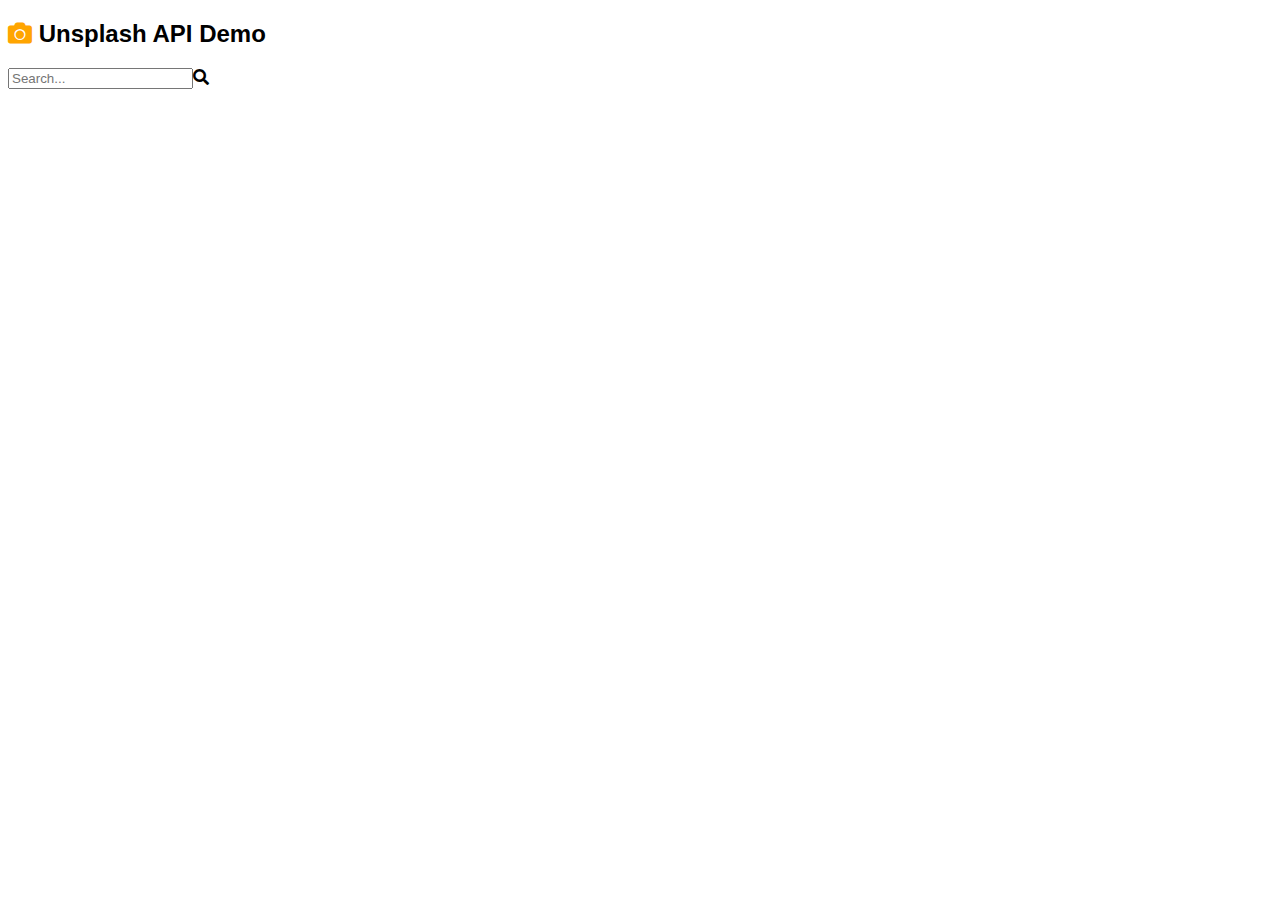
<file: index.html>
<!DOCTYPE html>
<html lang="en">
<head>
  <meta charset="UTF-8">
  <meta name="viewport" content="width=device-width, initial-scale=1.0">
  <link rel="stylesheet" href="https://cdnjs.cloudflare.com/ajax/libs/font-awesome/5.15.3/css/all.min.css">
  <link rel="shortcut icon" type="image/png" href="photo.png" />
  <link rel="stylesheet" href="style.css">
  <title>Unsplash API Demo</title>
</head>
<body>

  <main>

    <header>
      <div class="container">
        <div id="header">
          <h2><i class="fas fa-camera" style="color: orange;"></i> Unsplash API Demo
          </h2>
          <div id="search_box">
            <input id="input" type="text" placeholder="Search..."><i id="search" class="fas fa-search"></i>
          </div>
        </div>
      </div>
    </header>
    
    <section>
      <div class="container">
        <div id="grid"></div>
      </div>
    </section>

  </main>
  
  <script src="script.js"></script>
</body>
</html>
</file>
<file: style.css>
body {
    font-family: sans-serif;
    color: white;
    font-weight: bold;
}
h1{
 background-color:greenyellow;  
 color: black;
}
body{
    background-color:black;
}
a{
 color: tomato;
}
div{
  
}
.i{
 background-color: rgb(146, 185, 185);
 color: blue;
}
.u{
background-color: rgb(146, 185, 185);
color:blue;
}
.y{
background-color: rgb(146, 185, 185);
color:blue;
}
.t{
background-color: rgb(146, 185, 185);
color:blue;
}
.r{
background-color: rgb(146, 185, 185);
color:blue;
}
.e{
color:blue;
background-color: rgb(146, 185, 185);
}
</file>
